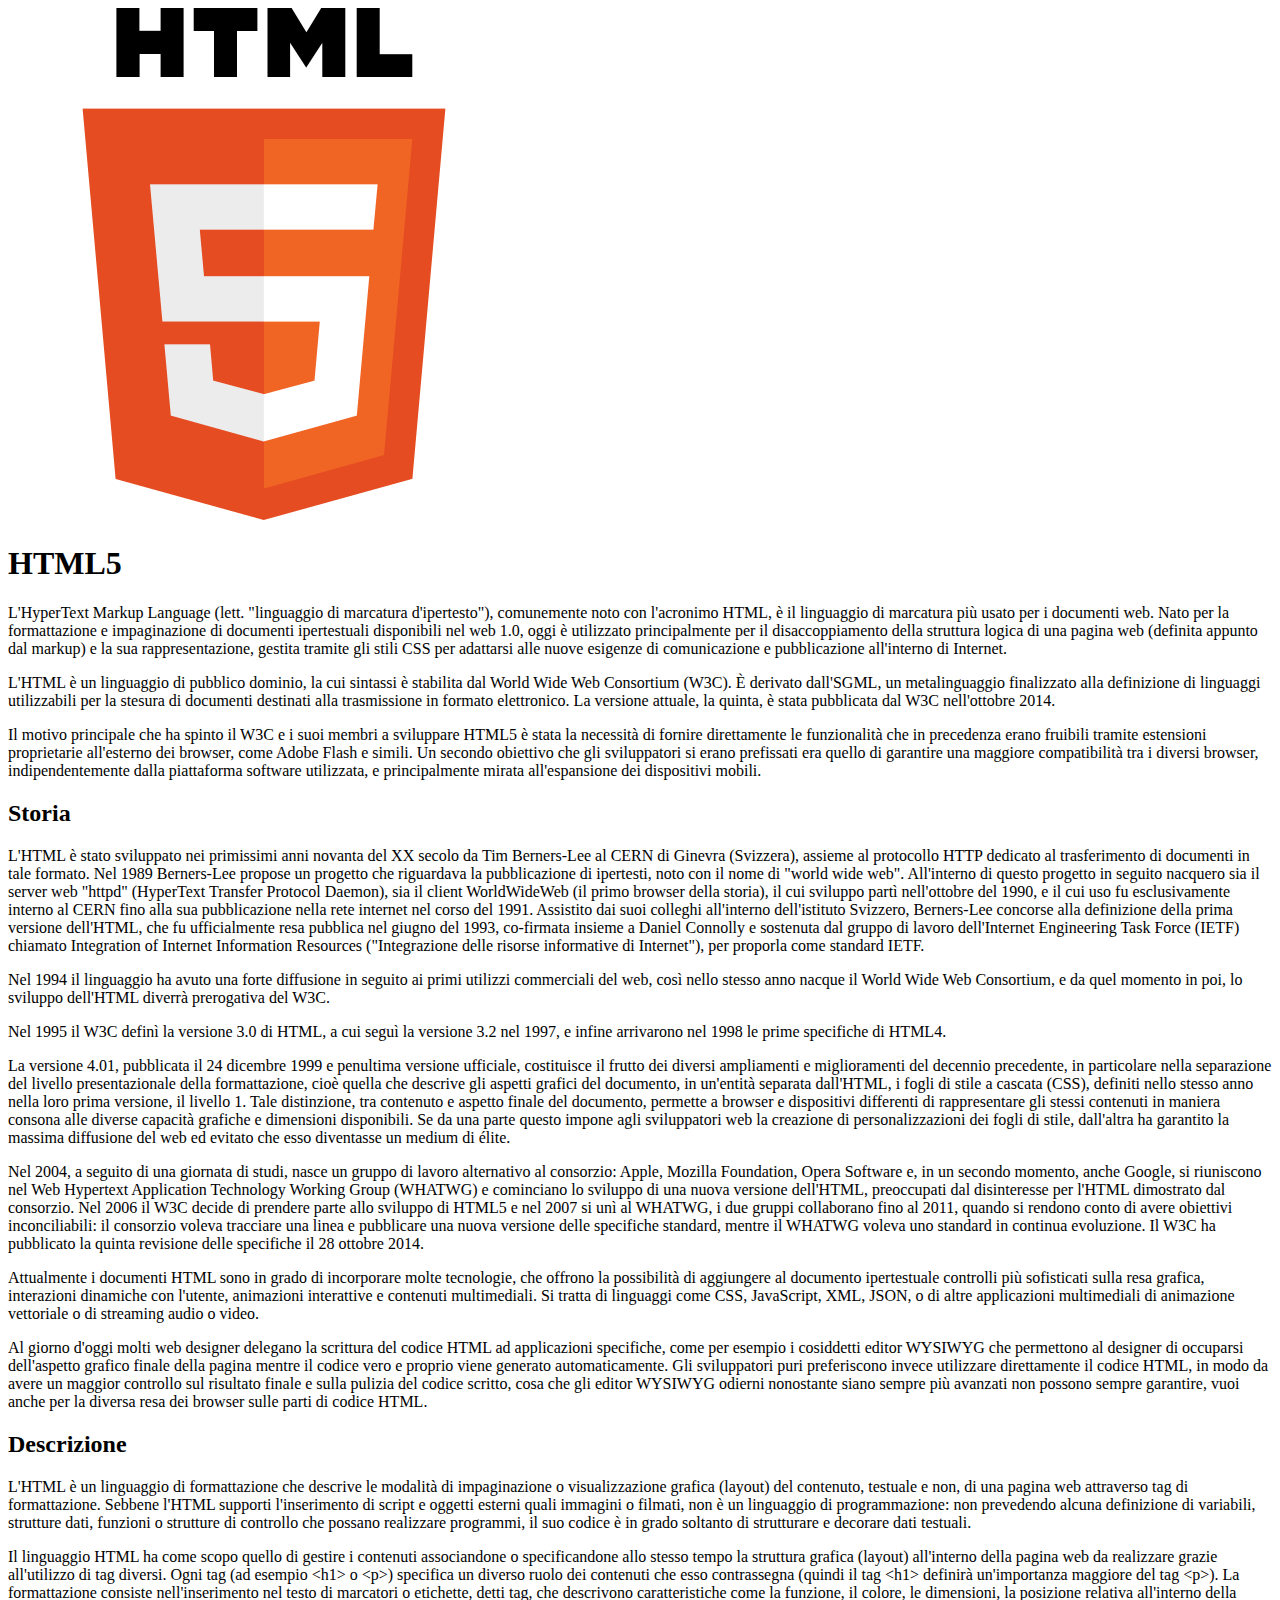
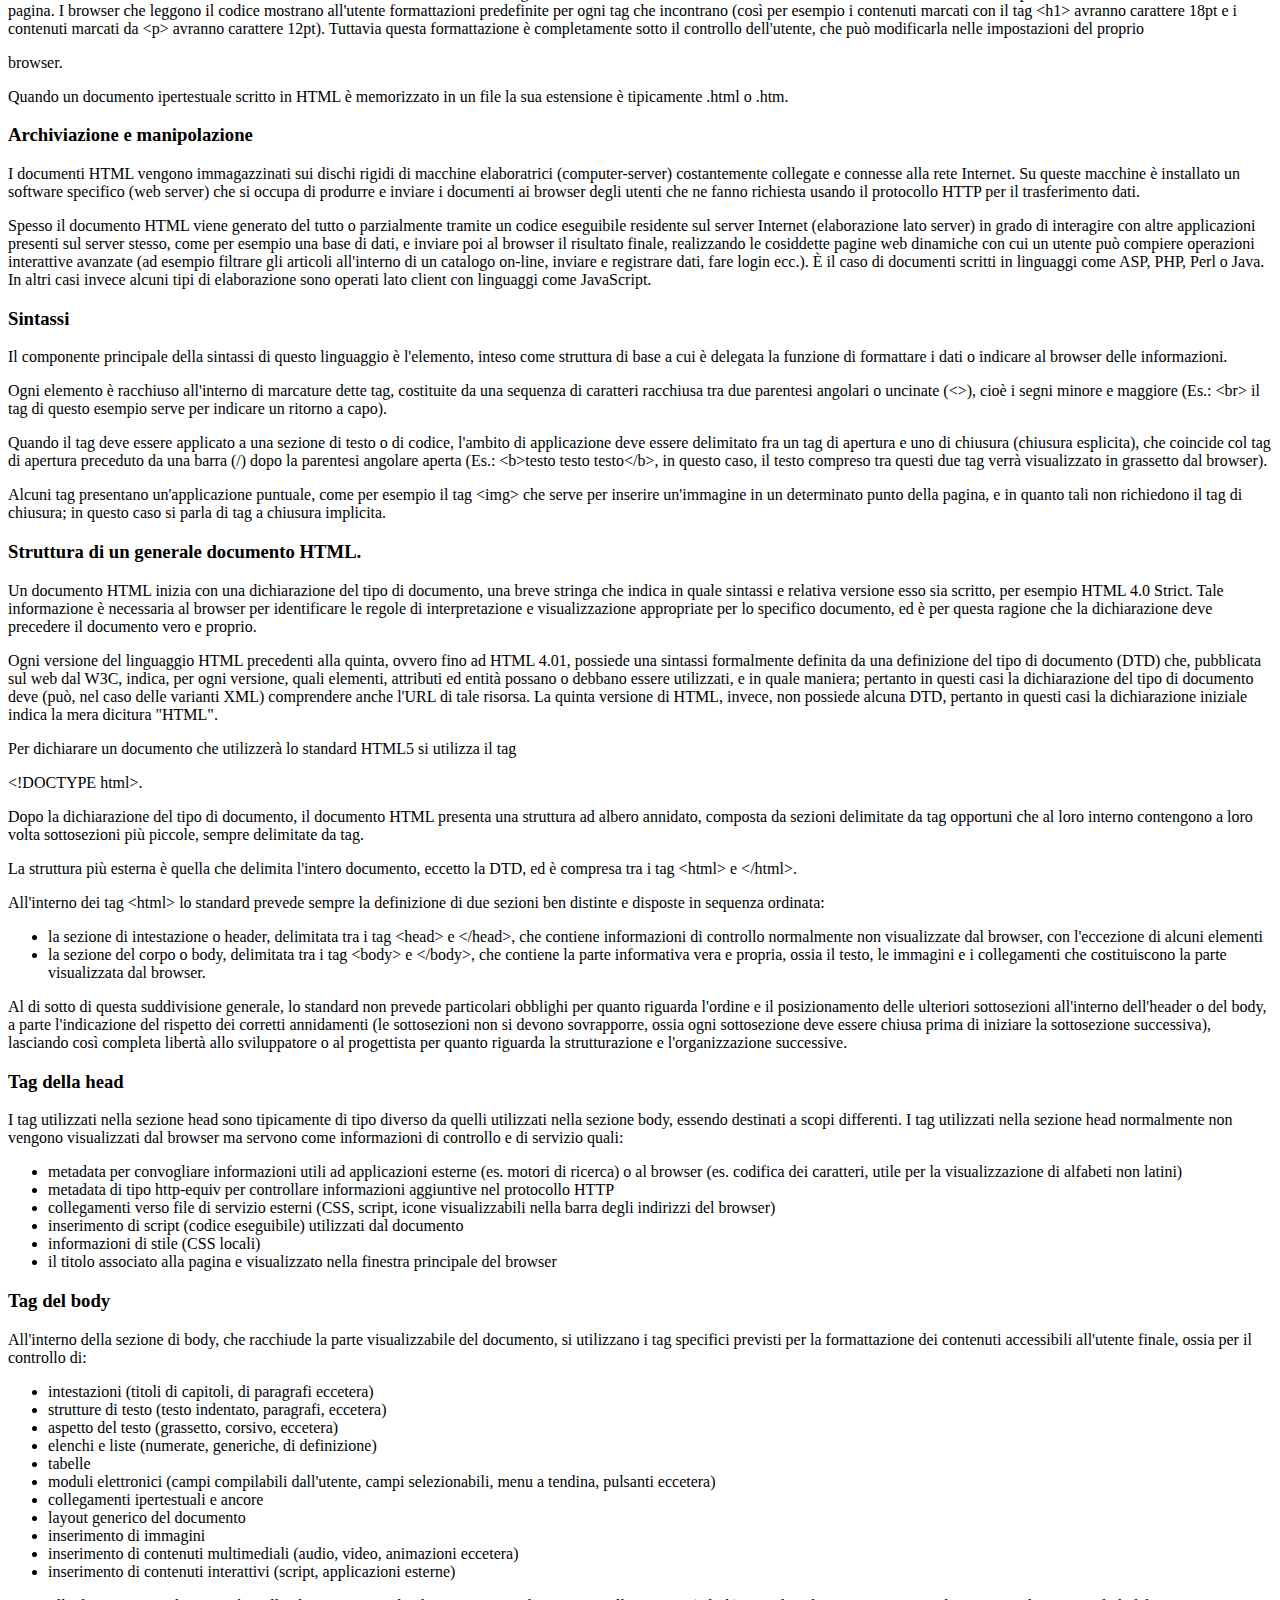
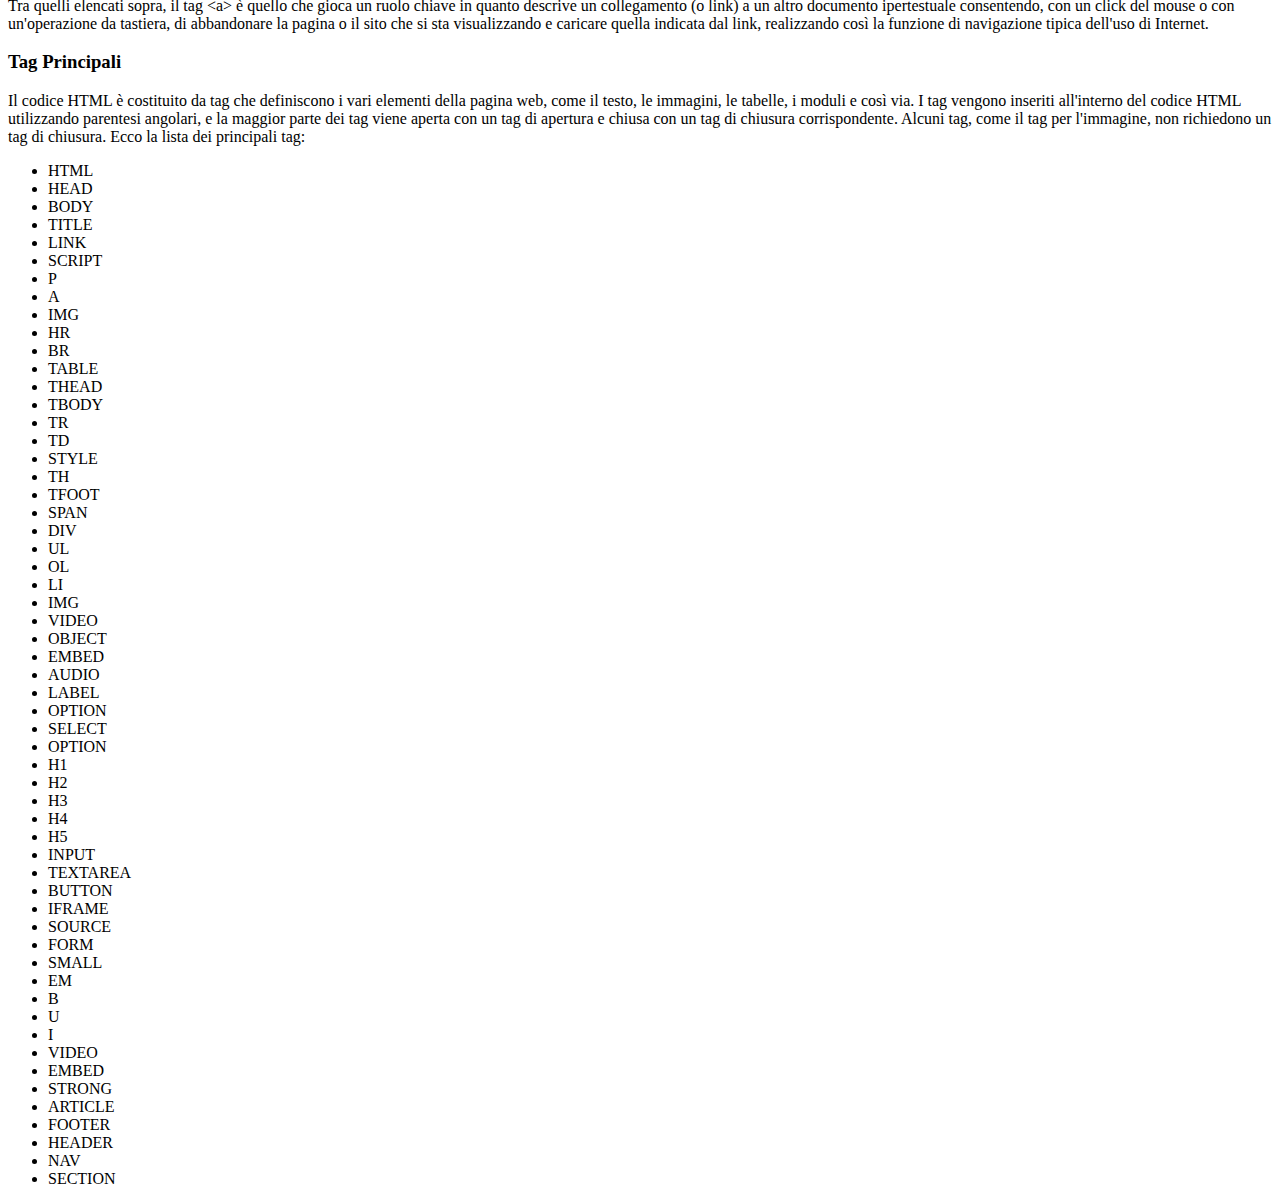
<file: elementi-di-programmazione-frontend-main/esercizi/01-tag/index.html>
<!DOCTYPE html>
<html lang="it">

<head>
    <meta charset="UTF-8">
    <meta http-equiv="X-UA-Compatible" content="IE=edge">
    <meta name="viewport" content="width=device-width, initial-scale=1.0">
    <title>Esercizio 1 - I tag</title>
</head>

<body>

    <!--
        Utilizza i tag corretti per formattare il testo e rendere la pagina leggibile.
        Inserisci anche a inizio pagina il logo di HTML5.

        *FACOLTATIVO*
        Dai risalto a parole chiave o parti salienti con i tag dedicati, così da rendere più facile la scrematura del testo per gli utenti.
    -->

    <!-- Inserire logo HTML5 -->
    <img src="img/logo-html5.png" alt="Logo HTML5">

    <h1>HTML5</h1>

    <p>
        L'HyperText Markup Language (lett. "linguaggio di marcatura d'ipertesto"), comunemente noto con l'acronimo HTML, è il linguaggio di marcatura più usato per i documenti web. Nato per la formattazione e impaginazione di documenti ipertestuali disponibili nel web 1.0, oggi è utilizzato principalmente per il disaccoppiamento della struttura logica di una pagina web (definita appunto dal markup) e la sua rappresentazione, gestita tramite gli stili CSS per adattarsi alle nuove esigenze di comunicazione e pubblicazione all'interno di Internet.
    </p>

    <p>
        L'HTML è un linguaggio di pubblico dominio, la cui sintassi è stabilita dal World Wide Web Consortium (W3C). È derivato dall'SGML, un metalinguaggio finalizzato alla definizione di linguaggi utilizzabili per la stesura di documenti destinati alla trasmissione in formato elettronico. La versione attuale, la quinta, è stata pubblicata dal W3C nell'ottobre 2014.
    </p>

    <p>
        Il motivo principale che ha spinto il W3C e i suoi membri a sviluppare HTML5 è stata la necessità di fornire direttamente le funzionalità che in precedenza erano fruibili tramite estensioni proprietarie all'esterno dei browser, come Adobe Flash e simili. Un secondo obiettivo che gli sviluppatori si erano prefissati era quello di garantire una maggiore compatibilità tra i diversi browser, indipendentemente dalla piattaforma software utilizzata, e principalmente mirata all'espansione dei dispositivi mobili.
    </p>

    <h2>Storia</h2>

    <p>
        L'HTML è stato sviluppato nei primissimi anni novanta del XX secolo da Tim Berners-Lee al CERN di Ginevra (Svizzera), assieme al protocollo HTTP dedicato al trasferimento di documenti in tale formato. Nel 1989 Berners-Lee propose un progetto che riguardava la pubblicazione di ipertesti, noto con il nome di "world wide web". All'interno di questo progetto in seguito nacquero sia il server web "httpd" (HyperText Transfer Protocol Daemon), sia il client WorldWideWeb (il primo browser della storia), il cui sviluppo partì nell'ottobre del 1990, e il cui uso fu esclusivamente interno al CERN fino alla sua pubblicazione nella rete internet nel corso del 1991. Assistito dai suoi colleghi all'interno dell'istituto Svizzero, Berners-Lee concorse alla definizione della prima versione dell'HTML, che fu ufficialmente resa pubblica nel giugno del 1993, co-firmata insieme a Daniel Connolly e sostenuta dal gruppo di lavoro dell'Internet Engineering Task Force (IETF) chiamato Integration of
        Internet Information Resources ("Integrazione delle risorse informative di Internet"), per proporla come standard IETF.
    </p>

    <p>
        Nel 1994 il linguaggio ha avuto una forte diffusione in seguito ai primi utilizzi commerciali del web, così nello stesso anno nacque il World Wide Web Consortium, e da quel momento in poi, lo sviluppo dell'HTML diverrà prerogativa del W3C.
    </p>

    <p>
        Nel 1995 il W3C definì la versione 3.0 di HTML, a cui seguì la versione 3.2 nel 1997, e infine arrivarono nel 1998 le prime specifiche di HTML4.
    </p>

    <p>
        La versione 4.01, pubblicata il 24 dicembre 1999 e penultima versione ufficiale, costituisce il frutto dei diversi ampliamenti e miglioramenti del decennio precedente, in particolare nella separazione del livello presentazionale della formattazione, cioè quella che descrive gli aspetti grafici del documento, in un'entità separata dall'HTML, i fogli di stile a cascata (CSS), definiti nello stesso anno nella loro prima versione, il livello 1. Tale distinzione, tra contenuto e aspetto finale del documento, permette a browser e dispositivi differenti di rappresentare gli stessi contenuti in maniera consona alle diverse capacità grafiche e dimensioni disponibili. Se da una parte questo impone agli sviluppatori web la creazione di personalizzazioni dei fogli di stile, dall'altra ha garantito la massima diffusione del web ed evitato che esso diventasse un medium di élite.
    </p>

    <p>
        Nel 2004, a seguito di una giornata di studi, nasce un gruppo di lavoro alternativo al consorzio: Apple, Mozilla Foundation, Opera Software e, in un secondo momento, anche Google, si riuniscono nel Web Hypertext Application Technology Working Group (WHATWG) e cominciano lo sviluppo di una nuova versione dell'HTML, preoccupati dal disinteresse per l'HTML dimostrato dal consorzio. Nel 2006 il W3C decide di prendere parte allo sviluppo di HTML5 e nel 2007 si unì al WHATWG, i due gruppi collaborano fino al 2011, quando si rendono conto di avere obiettivi inconciliabili: il consorzio voleva tracciare una linea e pubblicare una nuova versione delle specifiche standard, mentre il WHATWG voleva uno standard in continua evoluzione. Il W3C ha pubblicato la quinta revisione delle specifiche il 28 ottobre 2014.
    </p>

    <p>
        Attualmente i documenti HTML sono in grado di incorporare molte tecnologie, che offrono la possibilità di aggiungere al documento ipertestuale controlli più sofisticati sulla resa grafica, interazioni dinamiche con l'utente, animazioni interattive e contenuti multimediali. Si tratta di linguaggi come CSS, JavaScript, XML, JSON, o di altre applicazioni multimediali di animazione vettoriale o di streaming audio o video.
    </p>

    <p>
        Al giorno d'oggi molti web designer delegano la scrittura del codice HTML ad applicazioni specifiche, come per esempio i cosiddetti editor WYSIWYG che permettono al designer di occuparsi dell'aspetto grafico finale della pagina mentre il codice vero e proprio viene generato automaticamente. Gli sviluppatori puri preferiscono invece utilizzare direttamente il codice HTML, in modo da avere un maggior controllo sul risultato finale e sulla pulizia del codice scritto, cosa che gli editor WYSIWYG odierni nonostante siano sempre più avanzati non possono sempre garantire, vuoi anche per la diversa resa dei browser sulle parti di codice HTML.
    </p>

    <h2>Descrizione</h2>

    <p>L'HTML è un linguaggio di formattazione che descrive le modalità di impaginazione o visualizzazione grafica (layout) del contenuto, testuale e non, di una pagina web attraverso tag di formattazione. Sebbene l'HTML supporti l'inserimento di script e oggetti esterni quali immagini o filmati, non è un linguaggio di programmazione: non prevedendo alcuna definizione di variabili, strutture dati, funzioni o strutture di controllo che possano realizzare programmi, il suo codice è in grado soltanto di strutturare e decorare dati testuali.</p>

    <p>Il linguaggio HTML ha come scopo quello di gestire i contenuti associandone o specificandone allo stesso tempo la struttura grafica (layout) all'interno della pagina web da realizzare grazie all'utilizzo di tag diversi. Ogni tag (ad esempio &lt;h1&gt; o &lt;p&gt;) specifica un diverso ruolo dei contenuti che esso contrassegna (quindi il tag &lt;h1&gt definirà un'importanza maggiore del tag &lt;p&gt;). La formattazione consiste nell'inserimento nel testo di marcatori o etichette, detti tag, che descrivono caratteristiche come la funzione, il colore, le dimensioni, la posizione relativa all'interno della pagina. I browser che leggono il codice mostrano all'utente formattazioni predefinite per ogni tag che incontrano (così per esempio i contenuti marcati con il tag &lt;h1&gt; avranno carattere 18pt e i contenuti marcati da &lt;p&gt; avranno carattere 12pt). Tuttavia questa formattazione è completamente sotto il controllo dell'utente, che può modificarla nelle impostazioni del
        proprio</p>
    <p>browser.</p>

    <p>Quando un documento ipertestuale scritto in HTML è memorizzato in un file la sua estensione è tipicamente .html o .htm.</p>

    <h3>Archiviazione e manipolazione</h3>

    <p>I documenti HTML vengono immagazzinati sui dischi rigidi di macchine elaboratrici (computer-server) costantemente collegate e connesse alla rete Internet. Su queste macchine è installato un software specifico (web server) che si occupa di produrre e inviare i documenti ai browser degli utenti che ne fanno richiesta usando il protocollo HTTP per il trasferimento dati.</p>

    <p>Spesso il documento HTML viene generato del tutto o parzialmente tramite un codice eseguibile residente sul server Internet (elaborazione lato server) in grado di interagire con altre applicazioni presenti sul server stesso, come per esempio una base di dati, e inviare poi al browser il risultato finale, realizzando le cosiddette pagine web dinamiche con cui un utente può compiere operazioni interattive avanzate (ad esempio filtrare gli articoli all'interno di un catalogo on-line, inviare e registrare dati, fare login ecc.). È il caso di documenti scritti in linguaggi come ASP, PHP, Perl o Java. In altri casi invece alcuni tipi di elaborazione sono operati lato client con linguaggi come JavaScript.</p>

    <h3>Sintassi</h3>

    <p>Il componente principale della sintassi di questo linguaggio è l'elemento, inteso come struttura di base a cui è delegata la funzione di formattare i dati o indicare al browser delle informazioni.</p>

    <p>Ogni elemento è racchiuso all'interno di marcature dette tag, costituite da una sequenza di caratteri racchiusa tra due parentesi angolari o uncinate (&lt;&gt;), cioè i segni minore e maggiore (Es.: &lt;br&gt; il tag di questo esempio serve per indicare un ritorno a capo).</p>

    <p>Quando il tag deve essere applicato a una sezione di testo o di codice, l'ambito di applicazione deve essere delimitato fra un tag di apertura e uno di chiusura (chiusura esplicita), che coincide col tag di apertura preceduto da una barra (/) dopo la parentesi angolare aperta (Es.: &lt;b&gt;testo testo testo&lt;/b&gt;, in questo caso, il testo compreso tra questi due tag verrà visualizzato in grassetto dal browser).</p>

    <p>Alcuni tag presentano un'applicazione puntuale, come per esempio il tag &lt;img&gt; che serve per inserire un'immagine in un determinato punto della pagina, e in quanto tali non richiedono il tag di chiusura; in questo caso si parla di tag a chiusura implicita.</p>

    <h3>Struttura di un generale documento HTML.</h3>

    <p>Un documento HTML inizia con una dichiarazione del tipo di documento, una breve stringa che indica in quale sintassi e relativa versione esso sia scritto, per esempio HTML 4.0 Strict. Tale informazione è necessaria al browser per identificare le regole di interpretazione e visualizzazione appropriate per lo specifico documento, ed è per questa ragione che la dichiarazione deve precedere il documento vero e proprio.</p>

    <p>Ogni versione del linguaggio HTML precedenti alla quinta, ovvero fino ad HTML 4.01, possiede una sintassi formalmente definita da una definizione del tipo di documento (DTD) che, pubblicata sul web dal W3C, indica, per ogni versione, quali elementi, attributi ed entità possano o debbano essere utilizzati, e in quale maniera; pertanto in questi casi la dichiarazione del tipo di documento deve (può, nel caso delle varianti XML) comprendere anche l'URL di tale risorsa. La quinta versione di HTML, invece, non possiede alcuna DTD, pertanto in questi casi la dichiarazione iniziale indica la mera dicitura "HTML".</p>

    <p>Per dichiarare un documento che utilizzerà lo standard HTML5 si utilizza il tag</p>

    <p>&lt;!DOCTYPE html&gt;.</p>

    <p>Dopo la dichiarazione del tipo di documento, il documento HTML presenta una struttura ad albero annidato, composta da sezioni delimitate da tag opportuni che al loro interno contengono a loro volta sottosezioni più piccole, sempre delimitate da tag.</p>

    <p>La struttura più esterna è quella che delimita l'intero documento, eccetto la DTD, ed è compresa tra i tag &lt;html&gt; e &lt;/html&gt;.</p>

    <p>All'interno dei tag &lt;html&gt; lo standard prevede sempre la definizione di due sezioni ben distinte e disposte in sequenza ordinata:</p>

    <ul>
        <li>la sezione di intestazione o header, delimitata tra i tag &lt;head&gt; e &lt;/head&gt;, che contiene informazioni di controllo normalmente non visualizzate dal browser, con l'eccezione di alcuni elementi</li>
        <li>la sezione del corpo o body, delimitata tra i tag &lt;body&gt; e &lt;/body&gt;, che contiene la parte informativa vera e propria, ossia il testo, le immagini e i collegamenti che costituiscono la parte visualizzata dal browser.</li>
    </ul>

    <p>Al di sotto di questa suddivisione generale, lo standard non prevede particolari obblighi per quanto riguarda l'ordine e il posizionamento delle ulteriori sottosezioni all'interno dell'header o del body, a parte l'indicazione del rispetto dei corretti annidamenti (le sottosezioni non si devono sovrapporre, ossia ogni sottosezione deve essere chiusa prima di iniziare la sottosezione successiva), lasciando così completa libertà allo sviluppatore o al progettista per quanto riguarda la strutturazione e l'organizzazione successive.</p>

    <h3>Tag della head</h3>

    <p>I tag utilizzati nella sezione head sono tipicamente di tipo diverso da quelli utilizzati nella sezione body, essendo destinati a scopi differenti. I tag utilizzati nella sezione head normalmente non vengono visualizzati dal browser ma servono come informazioni di controllo e di servizio quali:</p>

    <ul>
        <li>metadata per convogliare informazioni utili ad applicazioni esterne (es. motori di ricerca) o al browser (es. codifica dei caratteri, utile per la visualizzazione di alfabeti non latini)</li>
        <li>metadata di tipo http-equiv per controllare informazioni aggiuntive nel protocollo HTTP</li>
        <li>collegamenti verso file di servizio esterni (CSS, script, icone visualizzabili nella barra degli indirizzi del browser)</li>
        <li>inserimento di script (codice eseguibile) utilizzati dal documento</li>
        <li>informazioni di stile (CSS locali)</li>
        <li>il titolo associato alla pagina e visualizzato nella finestra principale del browser</li>
    </ul>

    <h3>Tag del body</h3>

    <p>All'interno della sezione di body, che racchiude la parte visualizzabile del documento, si utilizzano i tag specifici previsti per la formattazione dei contenuti accessibili all'utente finale, ossia per il controllo di:</p>

    <ul>
        <li>intestazioni (titoli di capitoli, di paragrafi eccetera)</li>
        <li>strutture di testo (testo indentato, paragrafi, eccetera)</li>
        <li>aspetto del testo (grassetto, corsivo, eccetera)</li>
        <li>elenchi e liste (numerate, generiche, di definizione)</li>
        <li>tabelle</li>
        <li>moduli elettronici (campi compilabili dall'utente, campi selezionabili, menu a tendina, pulsanti eccetera)</li>
        <li>collegamenti ipertestuali e ancore</li>
        <li>layout generico del documento</li>
        <li>inserimento di immagini</li>
        <li>inserimento di contenuti multimediali (audio, video, animazioni eccetera)</li>
        <li>inserimento di contenuti interattivi (script, applicazioni esterne)</li>
    </ul>

    <p>Tra quelli elencati sopra, il tag &lt;a&gt; è quello che gioca un ruolo chiave in quanto descrive un collegamento (o link) a un altro documento ipertestuale consentendo, con un click del mouse o con un'operazione da tastiera, di abbandonare la pagina o il sito che si sta visualizzando e caricare quella indicata dal link, realizzando così la funzione di navigazione tipica dell'uso di Internet.</p>

    <h3>Tag Principali</h3>

    <p>Il codice HTML è costituito da tag che definiscono i vari elementi della pagina web, come il testo, le immagini, le tabelle, i moduli e così via. I tag vengono inseriti all'interno del codice HTML utilizzando parentesi angolari, e la maggior parte dei tag viene aperta con un tag di apertura e chiusa con un tag di chiusura corrispondente. Alcuni tag, come il tag per l'immagine, non richiedono un tag di chiusura. Ecco la lista dei principali tag:</p>

    <ul>
        <li>HTML</li>
        <li>HEAD</li>
        <li>BODY</li>
        <li>TITLE</li>
        <li>LINK</li>
        <li>SCRIPT</li>
        <li>P</li>
        <li>A</li>
        <li>IMG</li>
        <li>HR</li>
        <li>BR</li>
        <li>TABLE</li>
        <li>THEAD</li>
        <li>TBODY</li>
        <li>TR</li>
        <li>TD</li>
        <li>STYLE</li>
        <li>TH</li>
        <li>TFOOT</li>
        <li>SPAN</li>
        <li>DIV</li>
        <li>UL</li>
        <li>OL</li>
        <li>LI</li>
        <li>IMG</li>
        <li>VIDEO</li>
        <li>OBJECT</li>
        <li>EMBED</li>
        <li>AUDIO</li>
        <li>LABEL</li>
        <li>OPTION</li>
        <li>SELECT</li>
        <li>OPTION</li>
        <li>H1</li>
        <li>H2</li>
        <li>H3</li>
        <li>H4</li>
        <li>H5</li>
        <li>INPUT</li>
        <li>TEXTAREA</li>
        <li>BUTTON</li>
        <li>IFRAME</li>
        <li>SOURCE</li>
        <li>FORM</li>
        <li>SMALL</li>
        <li>EM</li>
        <li>B</li>
        <li>U</li>
        <li>I</li>
        <li>VIDEO</li>
        <li>EMBED</li>
        <li>STRONG</li>
        <li>ARTICLE</li>
        <li>FOOTER</li>
        <li>HEADER</li>
        <li>NAV</li>
        <li>SECTION</li>
    </ul>

</body>

</html>
</file>
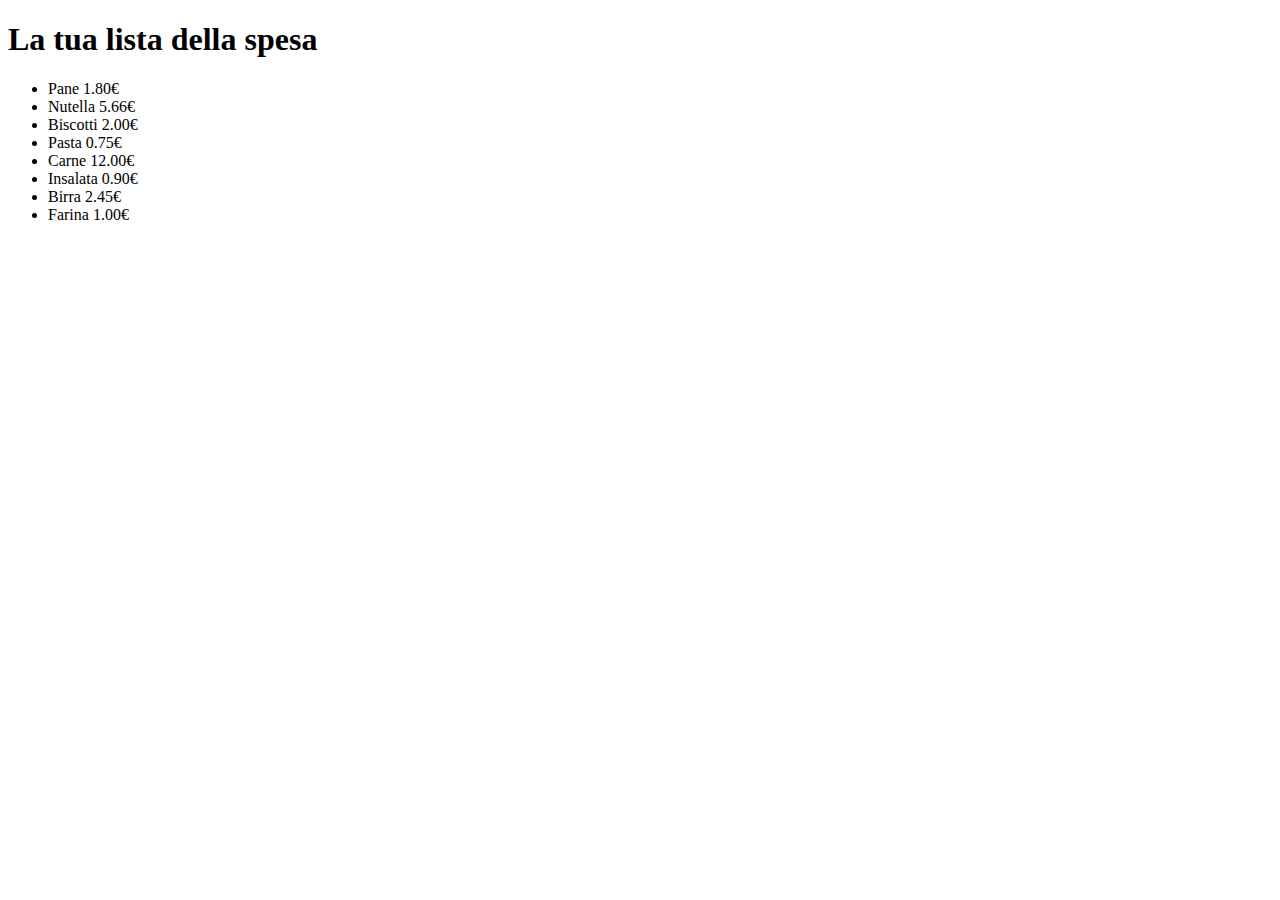
<file: javascript/02-basi-js/es_spesa.html>
<!DOCTYPE html>
<html lang="it">
<head>
    <meta charset="UTF-8">
    <meta name="viewport" content="width=device-width, initial-scale=1.0">
    <title>Esercizio lista spesa</title>
</head>
<body>

    <h1>La tua lista della spesa</h1>

<ul id = "lista">
    
</ul>


    <script src="js/es-spesa.js"></script>
</body>
</html>
</file>
